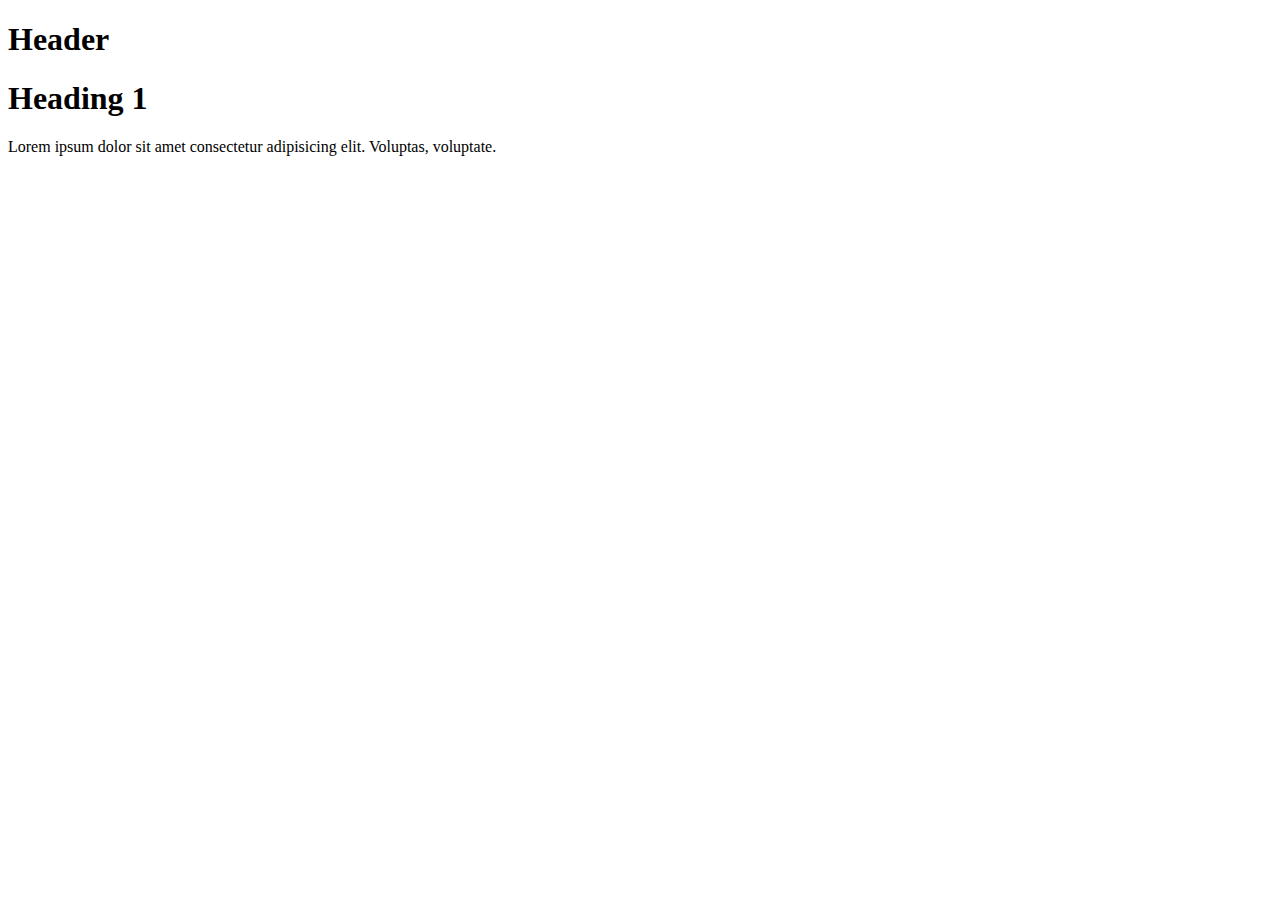
<file: header.html>
<!DOCTYPE html>
<html lang="en">
<head>
    <meta charset="UTF-8">
    <meta name="viewport" content="width=device-width, initial-scale=1.0">
    <title>Document</title>
</head>
<body>
    <div class="header">
        <h1>Header</h1>
    </div>  
    <h1>Heading 1</h1>
    <p>Lorem ipsum dolor sit amet consectetur adipisicing elit. Voluptas, voluptate.</p>
</body>
</html>
</file>
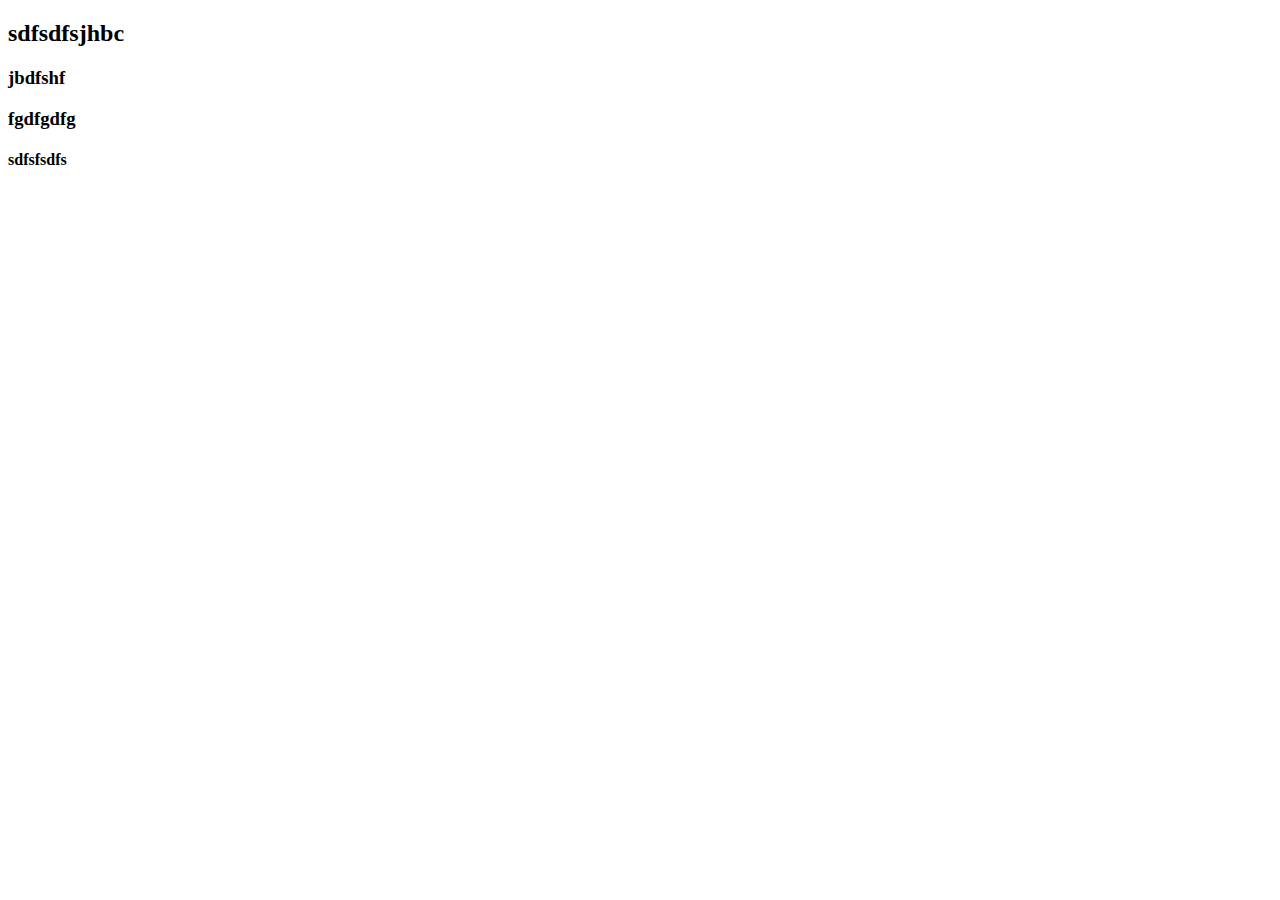
<file: hii.html>
<!DOCTYPE html>
<html lang="en">
<head>
    <meta charset="UTF-8">
    <meta name="viewport" content="width=device-width, initial-scale=1.0">
    <title>Document</title>
</head>
<body>
<h2>sdfsdfsjhbc</h2>
<h3>jbdfshf</h3>
<h3>fgdfgdfg</h3>
<h4>sdfsfsdfs</h4>
</body>
</html>
</file>
